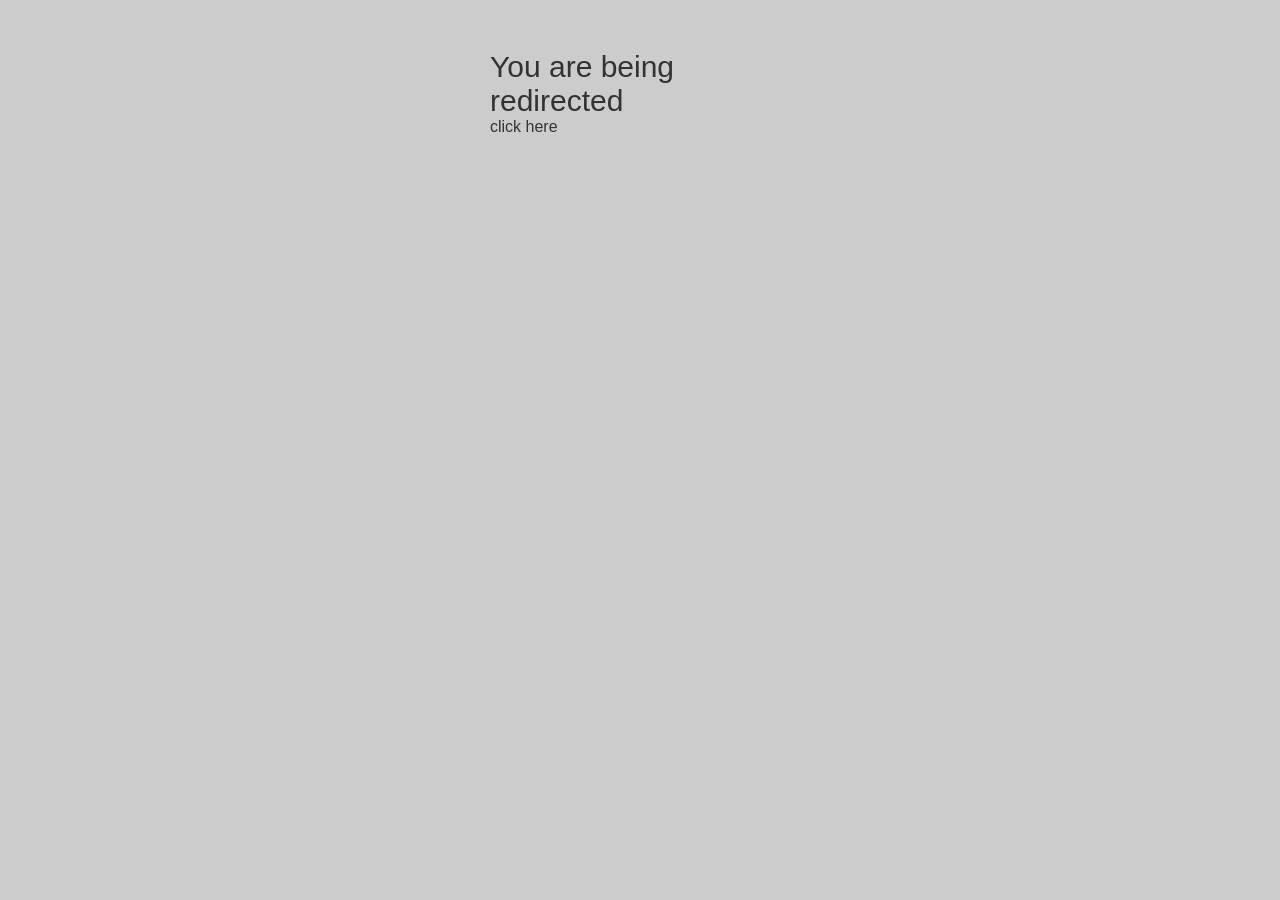
<file: Template/mobi/index.html>
<!DOCTYPE html PUBLIC "-//W3C//DTD XHTML 1.0 Transitional//EN" "http://www.w3.org/TR/xhtml1/DTD/xhtml1-transitional.dtd">
<html xmlns="http://www.w3.org/1999/xhtml">
<head>
<meta http-equiv="Content-Type" content="text/html; charset=utf-8" />
<meta HTTP-EQUIV="REFRESH" content="0; url=../mobile.php">
<title>Redirecting...</title>
<style>
body{
	background-color:#CCC;
	font-family:Verdana, Geneva, sans-serif;
	font-weight:lighter;
}
#link{
	text-decoration:none;color:#333;
	font-weight:100;
}
#link:hover{
	color:#F60;
}
</style>
</head>
<body style="">
<div style="margin:50px auto;width:300px;">
<a id="link" href="../mobile.php" style=""><span style="font-size:30px;">You are being redirected</span><br>click here</a></div>
</body>
</html>
</file>
